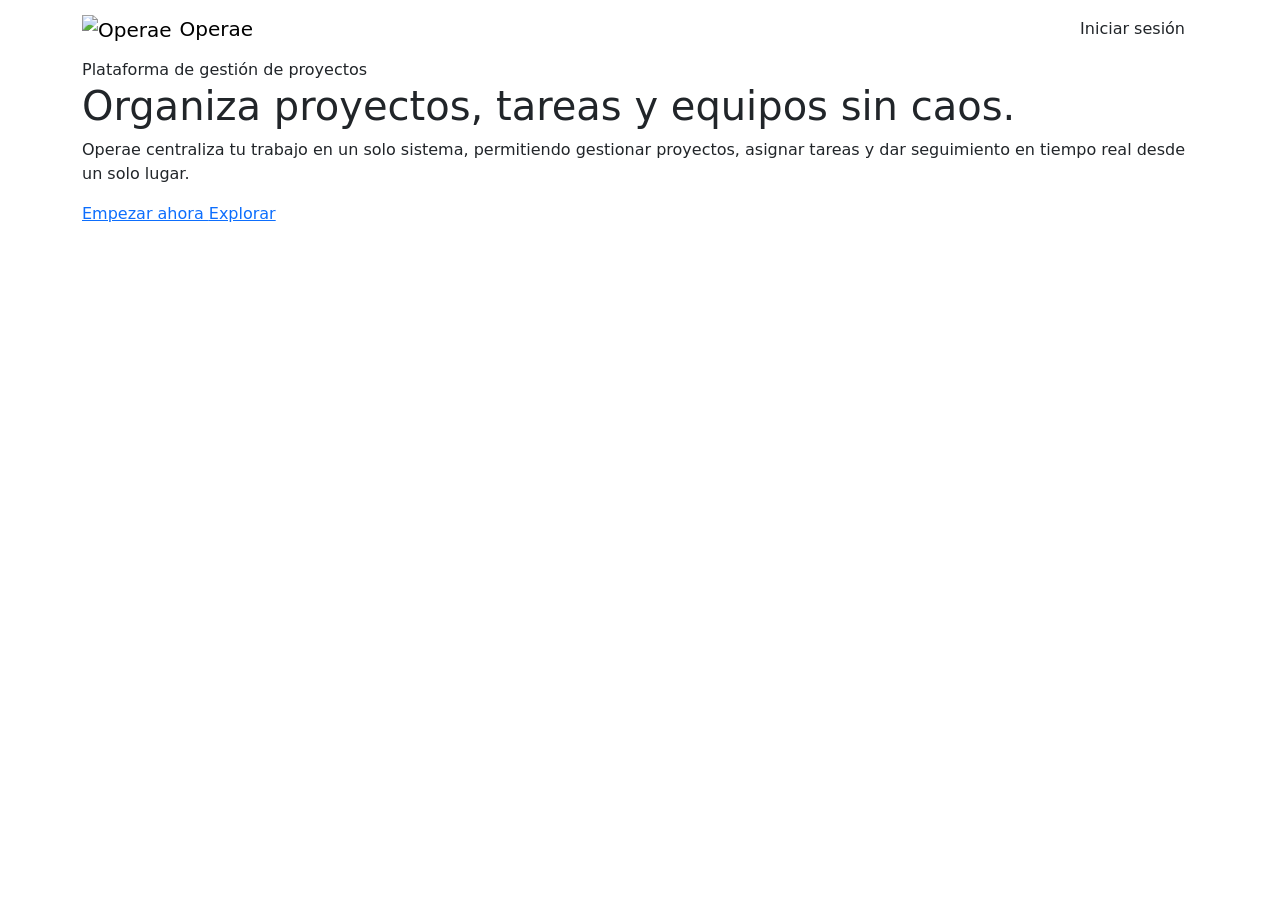
<file: src/main/resources/templates/landing.html>
<!DOCTYPE html>
<html lang="es" xmlns:th="http://www.thymeleaf.org">

<head>
    <meta charset="UTF-8">
    <title>Operae | Gestión de Proyectos</title>

    <link href="https://cdn.jsdelivr.net/npm/bootstrap@5.3.3/dist/css/bootstrap.min.css" rel="stylesheet">
    <link rel="stylesheet" th:href="@{/landing.css}">
	<link rel="stylesheet" href="https://cdnjs.cloudflare.com/ajax/libs/font-awesome/6.5.2/css/all.min.css">
</head>

<body>

<nav class="navbar">
	<div class="container">
		
	    <a class="navbar-brand d-flex align-items-center gap-2" th:href="@{/}">     
			 <div class="logo-img-navbar">
			     <img th:src="@{/assets/logo.png}" alt="Operae">
			  </div>
			  <span>Operae</span>
	    </a>

            <a th:href="@{/login}" class="btn btn-login">
                Iniciar sesión
            </a>

	</div>
</nav>

<section class="hero container">
    <div class="hero-content">

        <div class="hero-badge">
            Plataforma de gestión de proyectos
        </div>

        <h1 class="hero-title">
            Organiza proyectos, tareas y equipos sin caos.
        </h1>

        <p class="hero-description">
            Operae centraliza tu trabajo en un solo sistema, permitiendo gestionar proyectos,
            asignar tareas y dar seguimiento en tiempo real desde un solo lugar.
        </p>

        <div class="hero-actions">
            <a th:href="@{/login}" class="btn-primary">
                Empezar ahora
            </a>

            <a class="btn-secondary">
                Explorar
            </a>
        </div>
    </div>

</section>

	<div th:replace="components/footer :: footer"></div>

</body>
</html>
</file>
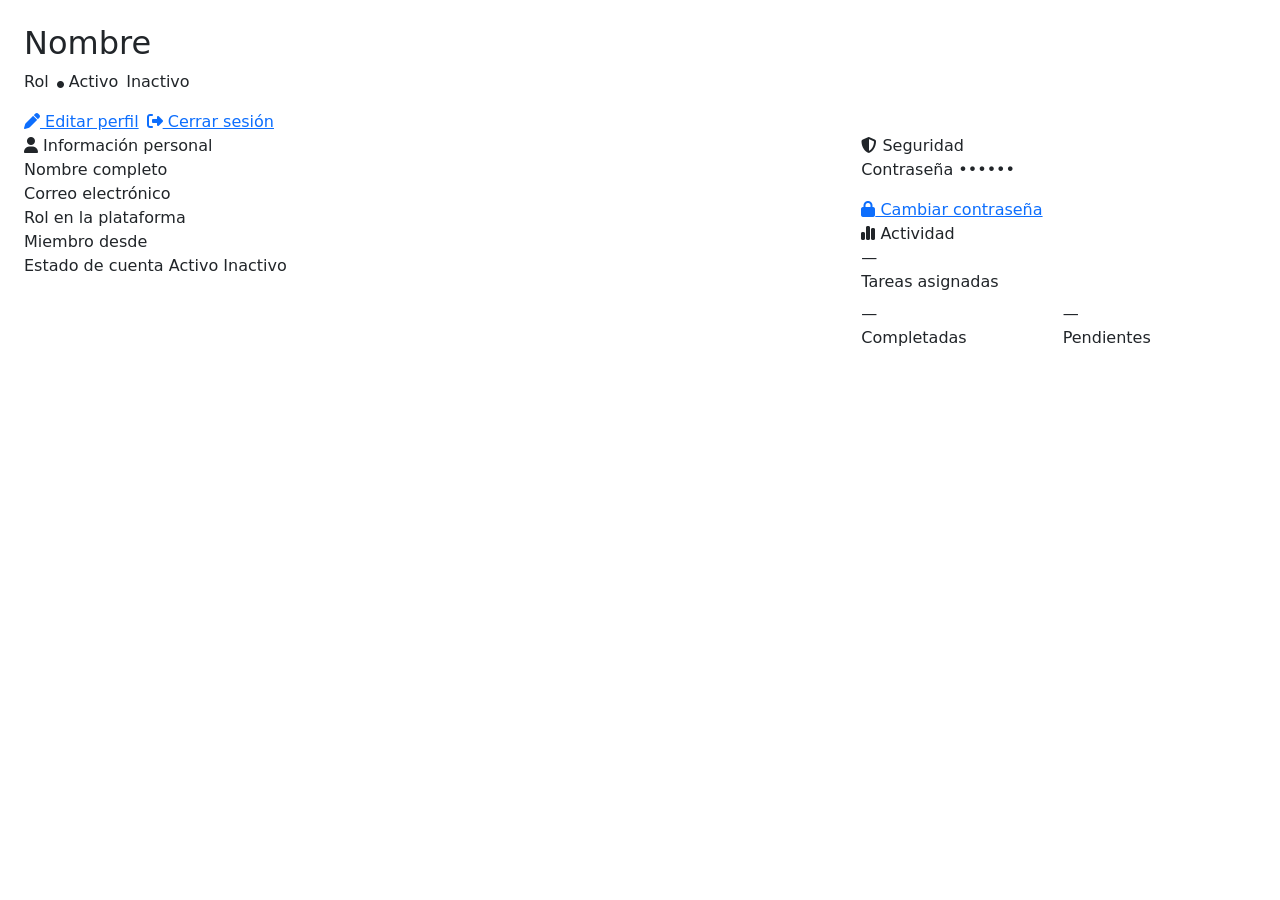
<file: src/main/resources/templates/perfil.html>
<!DOCTYPE html>
<html xmlns:th="http://www.thymeleaf.org">
<head>
<meta charset="UTF-8">
<title>Mi Perfil</title>
<link href="https://cdn.jsdelivr.net/npm/bootstrap@5.3.3/dist/css/bootstrap.min.css" rel="stylesheet">
<link rel="stylesheet" th:href="@{/style.css}">
<link rel="stylesheet" href="https://cdnjs.cloudflare.com/ajax/libs/font-awesome/6.5.2/css/all.min.css">
</head>
<body>
<div th:replace="components/sidebar :: sidebar"></div>
<div id="overlay" class="overlay"></div>
<div th:replace="components/navbar :: navbar"></div>

<span id="usuarioIdData" th:data-id="${usuario != null ? usuario.idUsuario : 0}" style="display:none"></span>

<main>
<div class="container-fluid px-4 mt-4">

    <div class="perfil-hero">
        <div class="perfil-avatar-big">
            <span th:text="${usuario.nombre.substring(0,1).toUpperCase()}"></span>
        </div>
        <div class="perfil-hero-info">
            <h2 th:text="${usuario.nombre}">Nombre</h2>
            <div class="d-flex align-items-center gap-2 flex-wrap">
                <span class="rol-badge" th:text="${usuario.rol.nombre}">Rol</span>
                <span class="estado-badge" th:if="${usuario.activo}">
                    <i class="fa-solid fa-circle" style="font-size:7px"></i> Activo
                </span>
                <span class="estado-badge estado-badge-inactivo" th:unless="${usuario.activo}">
                    Inactivo
                </span>
            </div>
            <p class="perfil-correo" th:text="${usuario.correo}"></p>
        </div>
        <div class="ms-auto d-flex gap-2 flex-wrap align-items-start">
            <a href="#" class="btn-edit-perfil">
                <i class="fa-solid fa-pen"></i> Editar perfil
            </a>
            <a th:href="@{/logout}" class="btn-logout-perfil">
                <i class="fa-solid fa-right-from-bracket"></i> Cerrar sesión
            </a>
        </div>
    </div>

    <div class="row g-4">

        <div class="col-lg-8">
            <div class="perfil-card">
                <div class="perfil-card-title">
                    <i class="fa-solid fa-user"></i> Información personal
                </div>
                <div class="perfil-field">
                    <label>Nombre completo</label>
                    <span th:text="${usuario.nombre}"></span>
                </div>
                <div class="perfil-field">
                    <label>Correo electrónico</label>
                    <span th:text="${usuario.correo}"></span>
                </div>
                <div class="perfil-field">
                    <label>Rol en la plataforma</label>
                    <span th:text="${usuario.rol.nombre}"></span>
                </div>
                <div class="perfil-field">
                    <label>Miembro desde</label>
                    <span th:text="${usuario.fechaRegistro}"></span>
                </div>
                <div class="perfil-field">
                    <label>Estado de cuenta</label>
                    <span>
                        <span class="estado-badge estado-badge-activo" th:if="${usuario.activo}">Activo</span>
                        <span class="estado-badge estado-badge-inactivo" th:unless="${usuario.activo}">Inactivo</span>
                    </span>
                </div>
            </div>
        </div>

        <div class="col-lg-4">
            <div class="perfil-card">
                <div class="perfil-card-title">
                    <i class="fa-solid fa-shield-halved"></i> Seguridad
                </div>
                <div class="perfil-field">
                    <label>Contraseña</label>
                    <span>••••••</span>
                </div>
                <div class="mt-3">
                    <a href="#" class="btn-edit-perfil" style="width:100%;justify-content:center;">
                        <i class="fa-solid fa-lock"></i> Cambiar contraseña
                    </a>
                </div>
            </div>

            <div class="perfil-card">
                <div class="perfil-card-title">
                    <i class="fa-solid fa-chart-simple"></i> Actividad
                </div>
                <div class="row g-2">
                    <div class="col-12">
                        <div class="perfil-stat accent-indigo">
                            <div class="stat-num" id="statTareas">—</div>
                            <div class="stat-label">Tareas asignadas</div>
                        </div>
                    </div>
                    <div class="col-6">
                        <div class="perfil-stat accent-green">
                            <div class="stat-num" id="statCompletadas">—</div>
                            <div class="stat-label">Completadas</div>
                        </div>
                    </div>
                    <div class="col-6">
                        <div class="perfil-stat accent-amber">
                            <div class="stat-num" id="statPendientes">—</div>
                            <div class="stat-label">Pendientes</div>
                        </div>
                    </div>
                </div>
            </div>
        </div>

    </div>
</div>
</main>

<script th:src="@{/app.js}"></script>
<div th:replace="components/footer :: footer"></div>
<script src="https://cdn.jsdelivr.net/npm/bootstrap@5.3.3/dist/js/bootstrap.bundle.min.js"></script>

</body>
</html>
</file>
